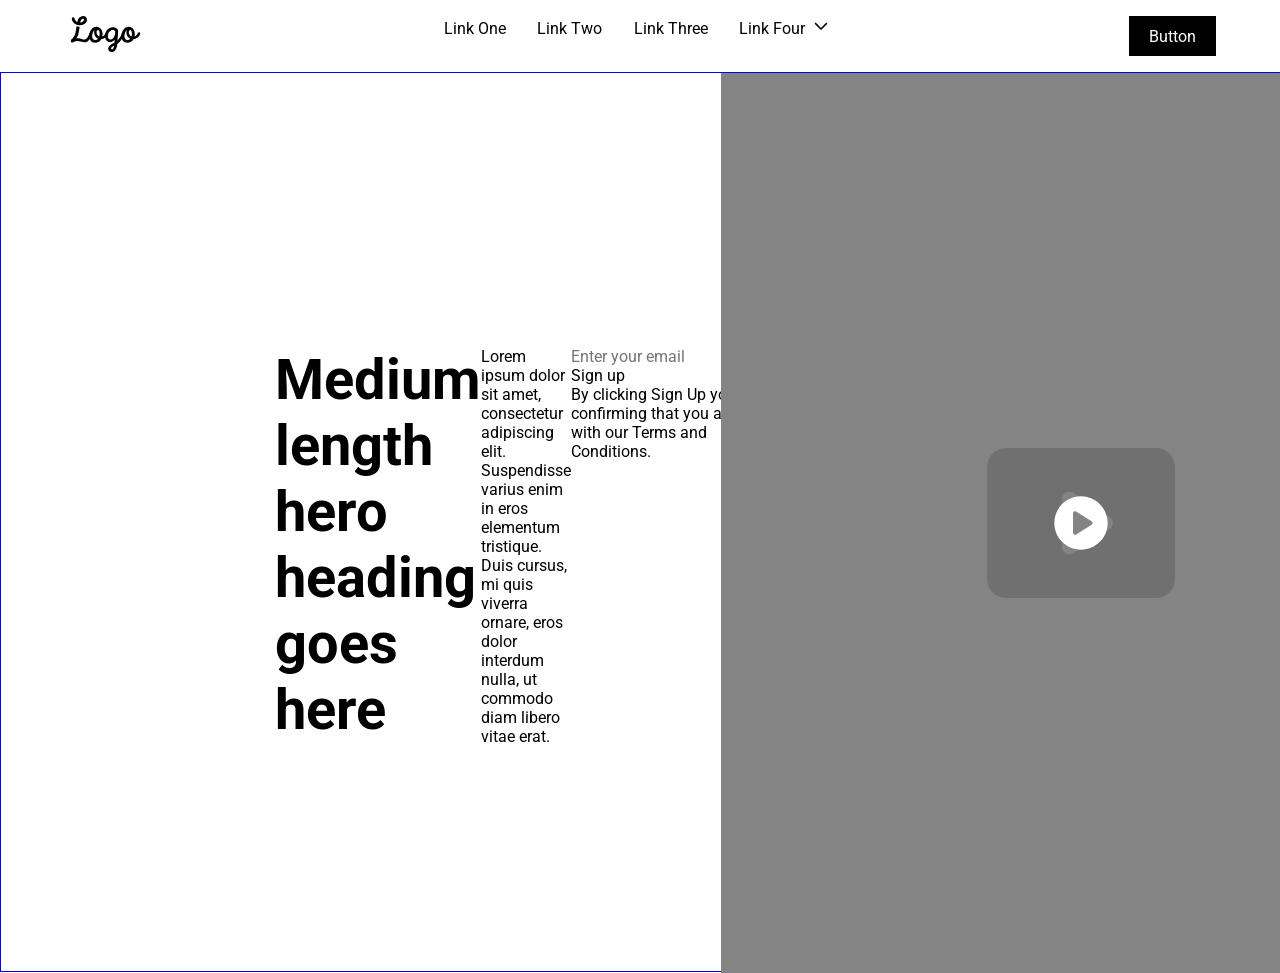
<file: relume-page/navbars-2/index.html>
<!DOCTYPE html>
<html lang="en">

<head>
    <meta charset="UTF-8">
    <meta name="viewport" content="width=device-width, initial-scale=1.0">
    <title>Navbars-2</title>

    <link rel="preconnect" href="https://fonts.googleapis.com">
    <link rel="preconnect" href="https://fonts.gstatic.com" crossorigin>
    <link href="https://fonts.googleapis.com/css2?family=Roboto:ital,wght@0,100..900;1,100..900&display=swap"
        rel="stylesheet">

    <link rel="stylesheet" href="./src/styles/style.css">
    <link rel="stylesheet" href="./src/styles/reset.css">
</head>


<body>

    <header>
        <img src="./src/assets/images/Company Logo.svg" alt="Logo">
        <nav>
            <a href="">Link One</a>
            <a href="">Link Two</a>
            <a href="">Link Three</a>
            <div class="icon-a4">
                <a href="">Link Four</a>
                <button>
                    <img src="./src/assets/images/Chevron Down.svg" alt="imagem do botão">
                </button>
            </div>
        </nav>
        <button>Button</button>
    </header>

    <main>

        <aside>
            <div class="aside-tittle">
                <h1>Medium length hero heading goes here</h1>
                <p>Lorem ipsum dolor sit amet, consectetur adipiscing elit. Suspendisse varius enim in eros elementum
                    tristique. Duis cursus, mi quis viverra ornare, eros dolor interdum nulla, ut commodo diam libero
                    vitae erat.</p>
                    <div class="sign-up">
                <form>
                    <input type="email" name="id" placeholder="Enter your email">
                    <button>Sign up</button>
                </form>

                <p>By clicking Sign Up you're confirming that you agree with our <a href=""></a>Terms and Conditions.</p>
            </div>

            <div class="sign-up">
                <form>
                    <input type="email" name="id" placeholder="Enter your email">
                    <button>Sign up</button>
                </form>

                <p>By clicking Sign Up you're confirming that you agree with our <a href=""></a>Terms and Conditions.</p>

        </aside>

        </div>
        <img src="./src/assets/images/Placeholder Lightbox.svg" alt="Video image">

    </main>

    <footer></footer>
</body>

</html>
</file>
<file: relume-page/navbars-2/src/styles/style.css>
body{
    width: 100%;

    display: flex;
    flex-direction: column;

}
header{
    width: 100%;
    height: 72px;

    display: flex;
    justify-content: space-between;
    padding: 16px 64px;
}
header>img{
    width: 84px;
    height: 36px;
}
nav{
    display: flex;
    width: 390px;
    height: 24px;
    align-items: center;
    justify-content: space-between;
}
.icon-a4{
    display: flex;
    gap: 4px;
    justify-content: center;
    align-items: center;
}

header>button{
    color: white;
    background-color: black;
    padding: 8px 20px;
}
main{
    border: 1px solid blue;
    width: 100%;
    height: 900px;

    display: flex;
    
}
.aside-tittle{
    width: 720px;
    height: 900px;
    display: flex;
    padding: 273.5px ;
}
.aside-tittle > h1{
    display: flex;
    font-size: 56px;
    font-weight: 700;
}

main>img{
    display: flex;
    width: 720;
    height: 900px;
    


}
</file>
